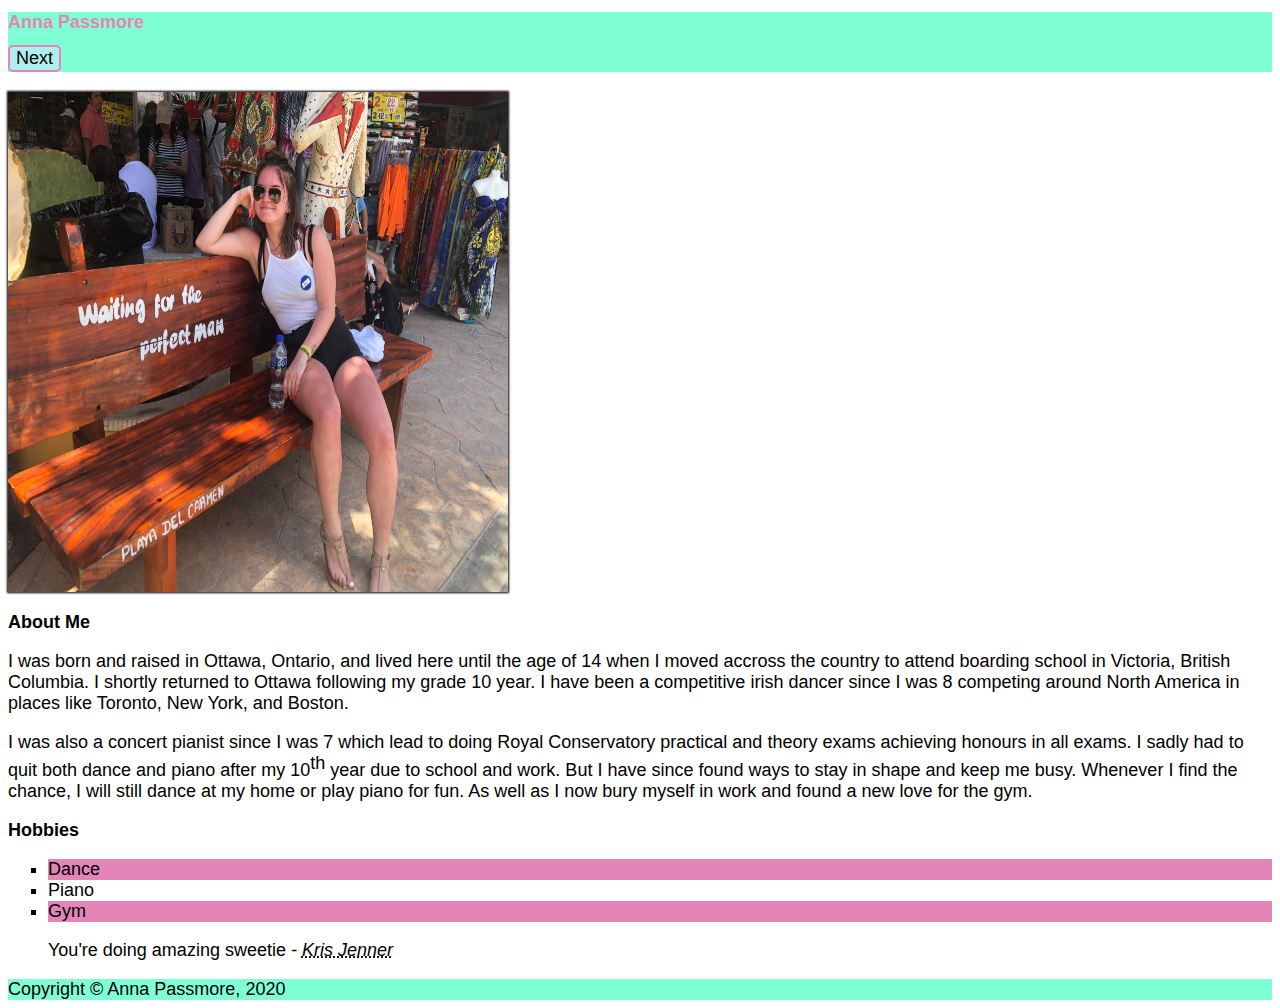
<file: html-assignments/index.html>
<!DOCTYPE html>
<html>

    <head>
        <meta charset="UTF-8">
        <title>Anna Passmore</title>
        <link rel="stylesheet" href="style.css">
    </head>

<body>
    <div class="site-title">
    <!-- Site Header-->
    <header>
        <h1>Anna Passmore</h1>
        </header>
        <a href="notes.html">
    <button class="btn" type="submit">Next</button>
        </a>
        </div>
        <!-- Adding image-->
        <img src="images/mexico-bench.jpg" class="my-image" id="my-image" alt="me sitting on bench in mexico" width="500px" height="500px">
        <!-- Main Article-->
        <article>
            <h2>About Me</h2>
    <p>I was born and raised in Ottawa, Ontario, and lived here until the age of 14 
        when I moved accross the country to attend boarding school in Victoria,
        British Columbia. I shortly returned to Ottawa following my grade 10 year. 
        I have been a competitive irish dancer since I was 8 competing around North 
        America in places like Toronto, New York, and Boston.  
    </p>
    <p>I was also a concert pianist since I was 7 which lead to doing Royal Conservatory
        practical and theory exams achieving honours in all exams. I sadly had to quit 
        both dance and piano after my 10<sup>th</sup> year due to school and work. But I have since found
        ways to stay in shape and keep me busy. Whenever I find the chance, I will still
        dance at my home or play piano for fun. As well as I now bury myself in work and
        found a new love for the gym.
    </p>
    <aside>
        <h3>Hobbies</h3>
    <ul>
        <li>Dance</li>
        <li>Piano</li>
        <li>Gym</li>
    </ul>
    </aside>
    
    <blockquote> You're doing amazing sweetie <cite>- <abbr title="My spirit animal">Kris Jenner</abbr></cite>
    </blockquote>
</article>
<div class="footer">
<!-- site footer-->
<footer>
    Copyright &copy; Anna Passmore, 2020
</footer>
</div>
</body>
</html>
</file>
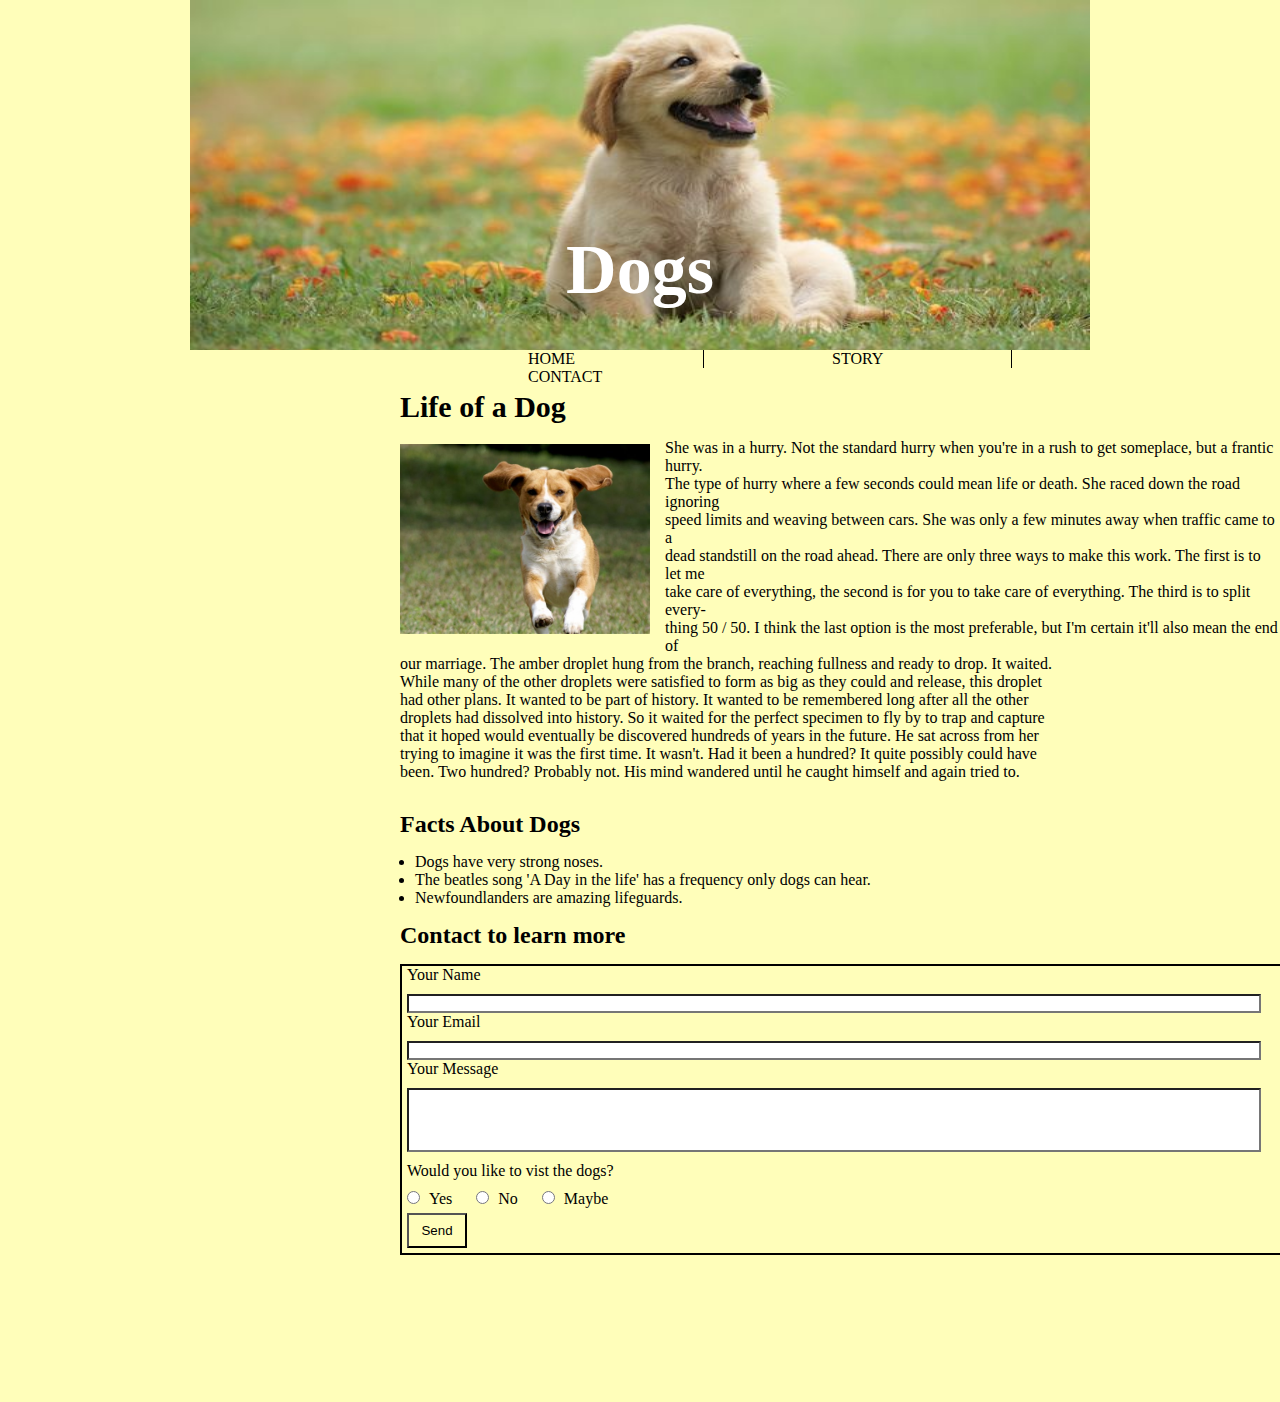
<file: midterm/index.html>
<!DOCTYPE html>
<html lang="en">
<head>
    <meta charset="UTF-8">
    <meta name="viewport" content="width=device-width, initial-scale=1.0">
    <title>Anna Passmore Midterm</title>
    <link rel="stylesheet" href="style.css">
</head>
<body>

    <div class="main">
    <section class="nav-bar">
        <div class="content">
        <img src="images/top.jpg">
        <div class="text">
        <h3>Dogs</h3>
        </div>
     </div>
        <ul class="nav">
            <li><a href="#">HOME</a></li>
            <li><a href="#">STORY</a></li>
            <li><a href="#">CONTACT</a></li>
        </ul>
    </section>

    <section class="life">
        <h3>Life of a Dog</h3>
        <img src="images/dog.jpg">
        <p>She was in a hurry. Not the standard hurry when you're in a rush to get someplace, but a frantic hurry. <br>The type of hurry where a few seconds could mean life or death. She raced down the road ignoring <br>speed limits and weaving between cars. She was only a few minutes away when traffic came to a <br>dead standstill on the road ahead.
            There are only three ways to make this work. The first is to let me <br>take care of everything, the second is for you to take care of everything. The third is to split every-<br>thing 50 / 50. I think the last option is the most preferable, but I'm certain it'll also mean the end of <br>our marriage.
            The amber droplet hung from the branch, reaching fullness and ready to drop. It waited. <br>While many of the other droplets were satisfied to form as big as they could and release, this droplet <br>had other plans. It wanted to be part of history. It wanted to be remembered long after all the other <br>droplets had dissolved into history. So it waited for the perfect specimen to fly by to trap and capture <br>that it hoped would eventually be discovered hundreds of years in the future.
            He sat across from her <br>trying to imagine it was the first time. It wasn't. Had it been a hundred? It quite possibly could have <br>been. Two hundred? Probably not. His mind wandered until he caught himself and again tried to.</p>
    </section>

    <section class="facts">
        <h2>Facts About Dogs</h2>
        <ul>
            <li>Dogs have very strong noses.</li>
            <li>The beatles song 'A Day in the life' has a frequency only dogs can hear.</li>
            <li>Newfoundlanders are amazing lifeguards.</li>
        </ul>
    </section>
    
    <section class="contact">
        <h2>Contact to learn more</h2>
        <form>
            <label for="name">Your Name</label><br>
            <input type="text" id="name" name="name"><br>
            <label for="name">Your Email</label><br>
            <input type="text" id="email" name="email"><br>
            <label for="name">Your Message</label><br>
            <input type="text" id="message" name="message"><br>
            <p>Would you like to vist the dogs?</p>
            <div class="radio">
            <input type="radio" id="yes" name="yes" value="yes">
            <label for="yes">Yes</label>
            <input type="radio" id="no" name="no" value="no">
            <label for="no">No</label>
            <input type="radio" id="mby" name="mby" value="mby">
            <label for="no">Maybe</label>
          </div>
          <button class="btn">Send</button>
        </form>
    </section>
</div>

    <footer>
        <p>&copy; Life of dogs</p>
    </footer>
</body>
</html>
</file>
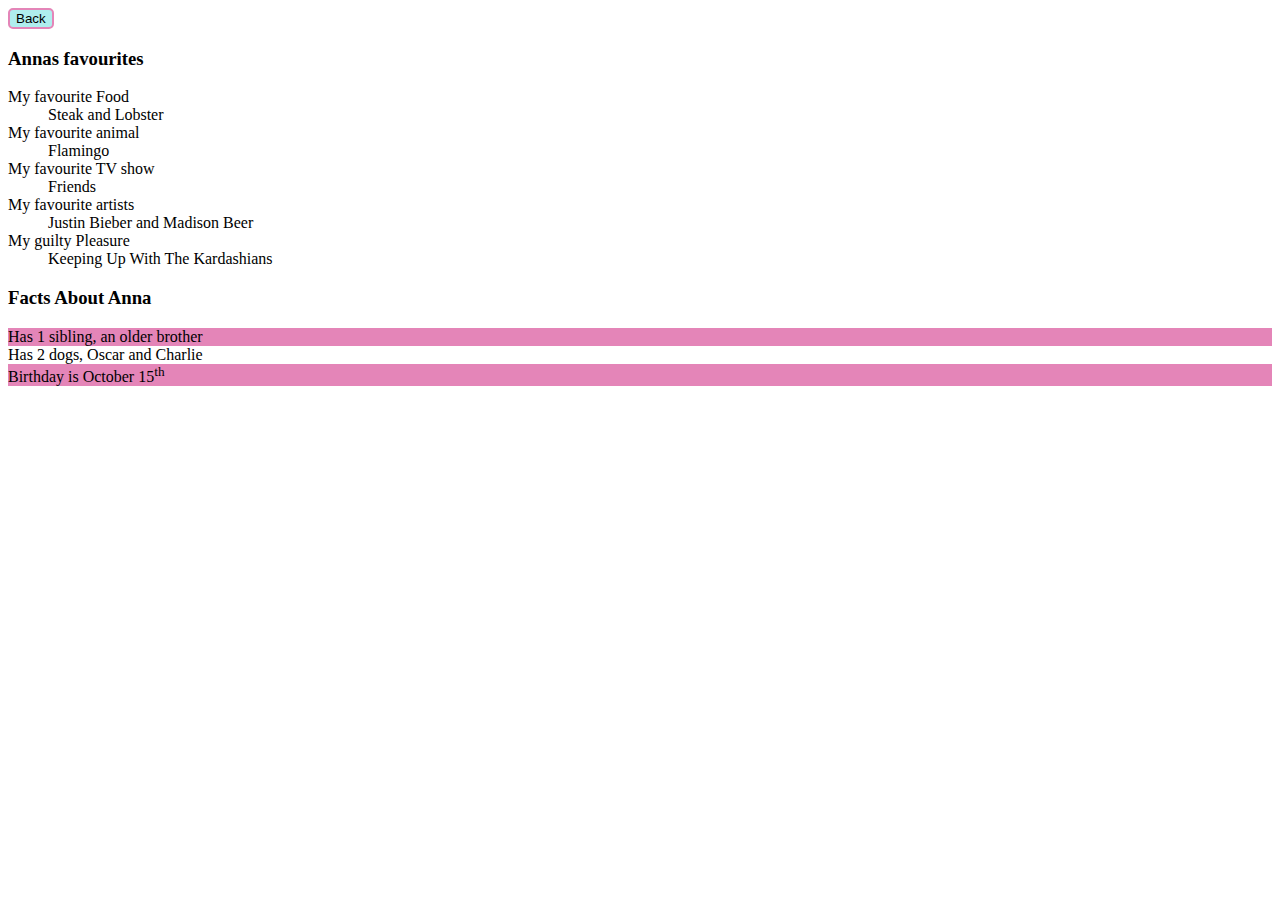
<file: html-assignments/notes.html>
<!DOCTYPE html>
<html>
    <head>
        <meta charset="UTF-8">
        <title>Anna Passmore</title>
        <link rel="stylesheet" href="style1.css">
    </head>
<body>
    <a href="index.html">
        <button class="btn" type="submit">Back</button>
            </a>
    <header>
        <h3>Annas favourites</h3>
    </header>
    <dl>
        <dt>My favourite Food</dt>
        <dd>Steak and Lobster</dd>
        <dt>My favourite animal</dt>
        <dd>Flamingo</dd>
        <dt>My favourite TV show</dt>
        <dd>Friends</dd>
        <dt>My favourite artists</dt>
        <dd>Justin Bieber and Madison Beer</dd>
        <dt>My guilty Pleasure</dt>
        <dd>Keeping Up With The Kardashians</dd>
    </dl>
    <h3>Facts About Anna</h3>
    <li>Has 1 sibling, an older brother</li>
    <li>Has 2 dogs, Oscar and Charlie</li>
    <li>Birthday is October 15<sup>th</sup></li>
</body>
</html>
</file>
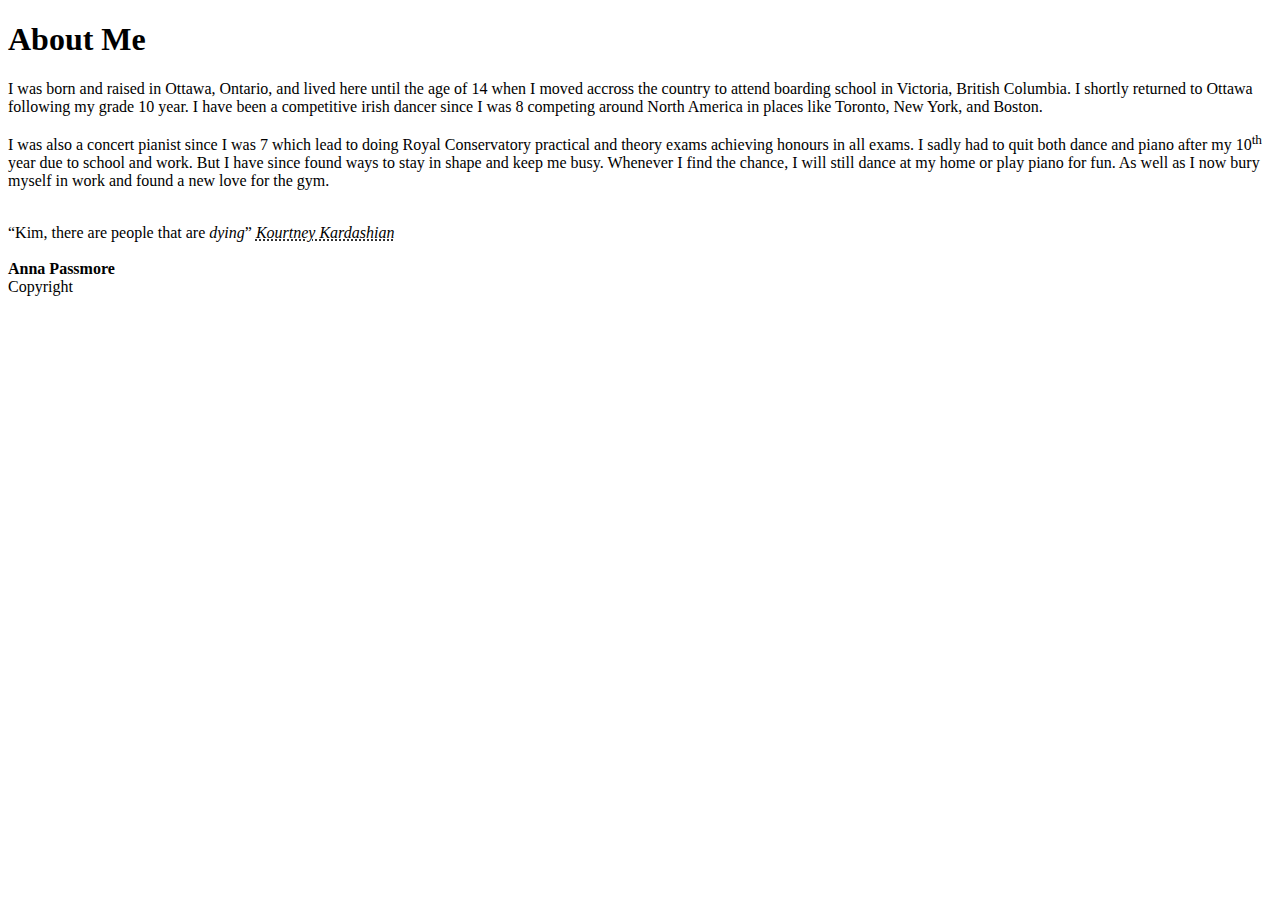
<file: week-2/Anna-Passmore.html>
<!DOCTYPE html>
<html>
    <head>
        <title>Anna Passmore</title>
    </head>
<body>
    <h1>About Me</h1>
    <p>I was born and raised in Ottawa, Ontario, and lived here until the age of 14 
        when I moved accross the country to attend boarding school in Victoria,
        British Columbia. I shortly returned to Ottawa following my grade 10 year. 
        I have been a competitive irish dancer since I was 8 competing around North 
        America in places like Toronto, New York, and Boston.  
    </p>
    <p>I was also a concert pianist since I was 7 which lead to doing Royal Conservatory
        practical and theory exams achieving honours in all exams. I sadly had to quit 
        both dance and piano after my 10<sup>th</sup> year due to school and work. But I have since found
        ways to stay in shape and keep me busy. Whenever I find the chance, I will still
        dance at my home or play piano for fun. As well as I now bury myself in work and
        found a new love for the gym.
    </p>
    <br>
    <q>Kim, there are people that are <em>dying</em></q>
    <cite><abbr title= "My Spirt Animal">Kourtney Kardashian</abbr></cite>
    <br>
    <br>
<footer><strong>Anna Passmore</strong></footer>
<footer>Copyright</footer>
</body>
</html>
</file>
<file: html-assignments/style.css>
*{
    font-family: sans-serif;
    font-size: 18px;
}

.site-title, .footer{
background-color: aquamarine;
}

.site-title{
    color: rgb(228, 133, 184);
}

.my-image{
    margin-top: 20px;
    box-shadow: 0px 0px 2px 1px black;
}

ul {
    list-style-type: square;
}

ul li:nth-child(odd) {
    background: rgb(228, 133, 184);
  }

  .btn:link{
color: black;
text-decoration: none;
  }

  .btn:visited{
      color:black;
  }
  .btn:hover{
      color: rgb(255, 0, 136);
  }

  .btn{
      border: 2px solid rgb(228, 133, 184);
      border-radius: 5px;
      background-color: paleturquoise;
  }
</file>
<file: midterm/style.css>
*{
    padding: 0;
    margin:0;
    background-color: #fffeba;
}



/*nav bar*/
.nav-bar img{
    display: block;
    margin-left: auto;
    margin-right: auto;
    width: 900px;
    height: 350px;
}

.nav{
    margin-left: 400px;
    margin-top: 5px;
}

.nav ul{
    margin: 0;
    padding: 0;
    list-style: none;
    height: 36px;
    line-height: 36px;
    background-color: red;
    font-size: 13px;
    
    
}

.nav li{
    float: left;
    margin-left: 100px;
    list-style-type: none;
    border-right: 1px solid black;
}

.nav a{
    display: block;
    padding: 0 28px;
    color: black;
    text-decoration: none;
    margin-right: 100px;
}

.nav li:last-child{
    border-right: none;
}

.text h3{
    text-align: center;
    color: white;
    margin-top: -120px;
    margin-bottom: 40px;
    font-size: 70px;
}

/*Body*/

.life h3{
    margin-top: 80px;
    margin-left: 400px;
    font-size: 30px;
    margin-bottom: -30px;
}

.life img{
    width: 250px;
    margin-left: 400px;
    margin-top: 50px;
    float: left;
    padding-right: 15px;
    padding-bottom: 15px;
}

.life p{
    margin-top: 45px;
    margin-left: 400px;
}



/*facts*/

.facts h2{
    margin-top: 30px;
    margin-left: 400px;
    margin-bottom: 15px;
}

.facts ul{
    margin-left: 415px;
}

/*Form*/

.contact h2{    
    margin-top: 15px;
    margin-left: 400px;
    margin-bottom: 15px;
}

.contact form{
    width: 900px;
    margin-left: 400px;
    border: 2px solid black;
}

#name, #email{
    width: 850px;
    margin-left: 5px;
    background-color: white;
    margin-top: 10px;

}

#message{
    width: 850px;
    height: 60px;
    margin-left: 5px;
    margin-top: 10px;
    background-color: white;
    margin-top: 10px;

}

.contact form label{
    margin-left: 5px;
}

.radio{
    margin-left: 5px;
    margin-top: 10px;

}

.radio label{
    margin: 20px;
}

.contact p{
    margin-left: 5px;
    margin-top: 10px;

}

.btn{
    margin: 5px;
    width: 60px;
    height: 35px;
}

/*Footer*/

footer{
    margin-left: 1500px;
    margin-top: 50px;
    margin-bottom: 25px;
}
</file>
<file: html-assignments/style1.css>
li {
    list-style-type: square;
}

li:nth-child(odd) {
    background: rgb(228, 133, 184);
  }

  .btn:link{
color: black;
text-decoration: none;
  }

  .btn:visited{
      color:black;
  }
  .btn:hover{
      color: rgb(255, 0, 136);
  }

  .btn{
      border: 2px solid rgb(228, 133, 184);
      border-radius: 5px;
      background-color: paleturquoise;
  }
</file>
